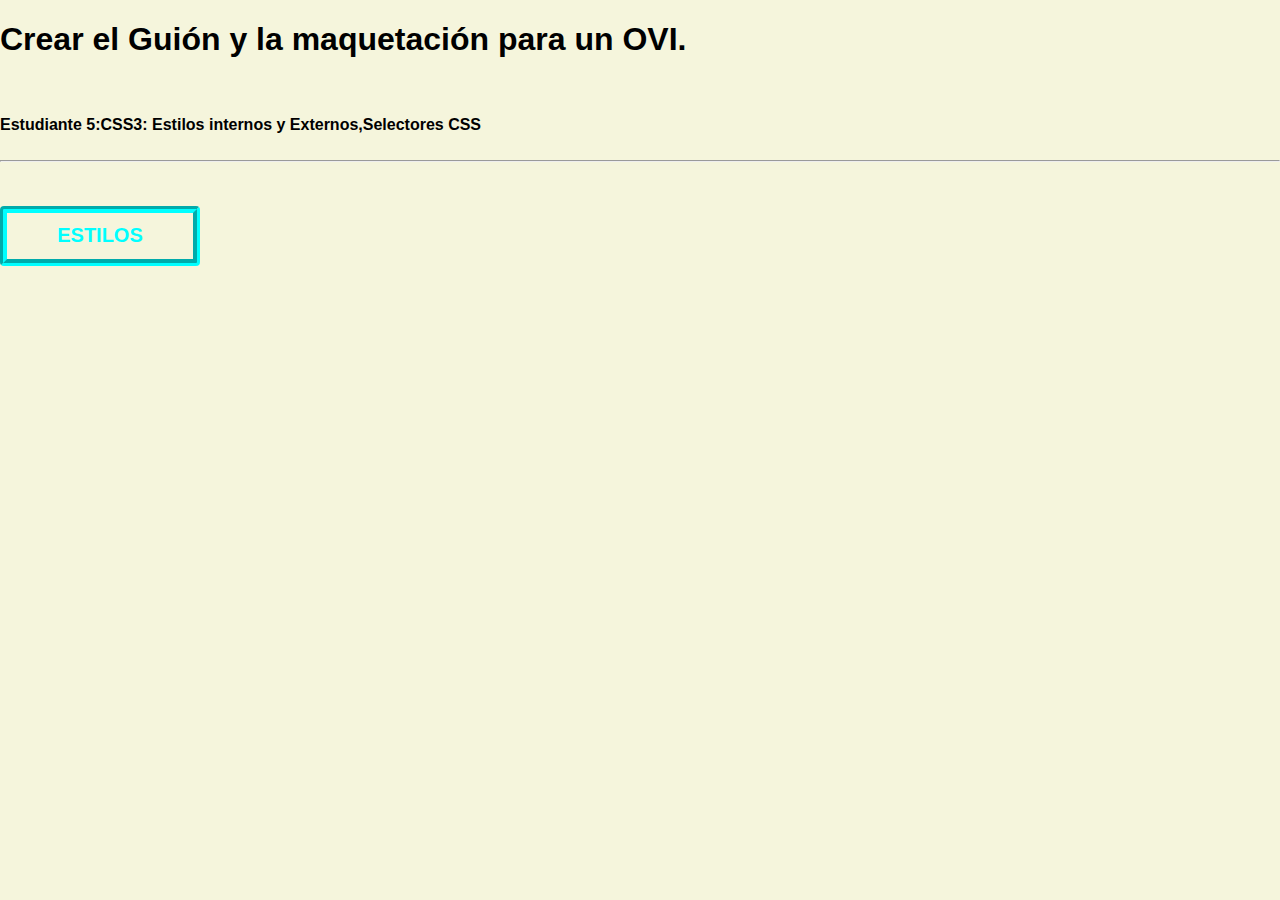
<file: index.html>
<!DOCTYPE html>
<html>
<head>
	<title>Estudiante 5</title>
	<link rel="stylesheet" href="estilos.css">
</head>
<body>
<h1 >Crear el Guión y la maquetación para un OVI.</h1>
<br>
<br>
<strong>Estudiante 5:CSS3: Estilos internos y Externos,Selectores CSS</strong>
<br>
<br>
<hr>
<br>
<br>
<div>
	<div>
		<a href="planning.html"><input type="button" class="boton_estudiante5"value="Estilos"></a>
	
	</a>
	</div>
</div>

</body>
</html>
</file>
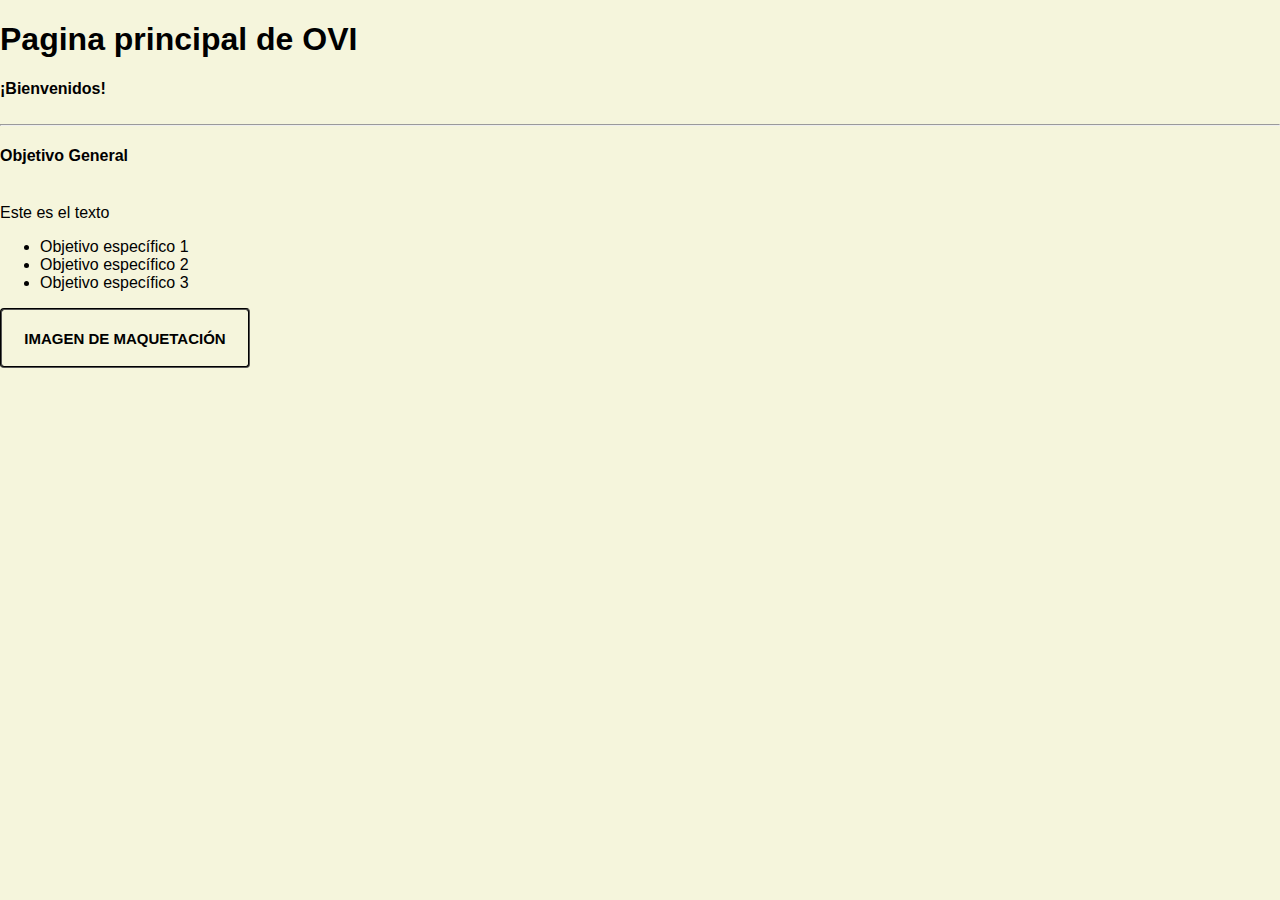
<file: planning.html>
<!DOCTYPE html>
<html lang="en">
<head>
    <meta charset="UTF-8">
    <meta name="viewport" content="width=device-width, initial-scale=1.0">
    <title>OVI</title>
    <link rel="stylesheet" href="estilos.css">
</head>
<body>
    <h1>Pagina principal de OVI</h1><strong>¡Bienvenidos!</strong>

    <br><br><hr>
<section>
    <h4>Objetivo General</h4><br>
   <div>Este es el texto</div>

    <ul>
        <li>Objetivo específico 1</li>
        <li>Objetivo específico 2</li>
        <li>Objetivo específico 3</li>
    </ul>
</section>

<section>
    <div>
        <div>

    <a href="img.png"><input type="button" class="but_img"value="Imagen de Maquetación"></a>
</div>
</div>
</section>
</body>
</html>
</file>
<file: estilos.css>
* {
    background-color: beige;
	box-sizing: border-box;
}
body {
	margin: 0;
	font-family: sans-serif;
}

.boton_estudiante5{
    position: relative;    
    height: 60px;
    width: 200px;
    border-radius: 4px;
    text-transform: uppercase;
    color: aqua;
    font-size: 20px;
    transition: all 200ms ease-in-out;
    border: 7px solid aqua;
    border-style: groove;
    margin-bottom: 40px;
    z-index: 0;
    font-weight: 700;
}
.but_img{
    position: relative;    
    height: 60px;
    width: 250px;
    border-radius: 4px;
    text-transform: uppercase;
    color: black;
    font-size: 15px;
    transition: all 200ms ease-in-out;
    border: 2px solid black;
    border-style: groove;
    margin-bottom: 40px;
    z-index: 0;
    font-weight: 700;
}
</file>
